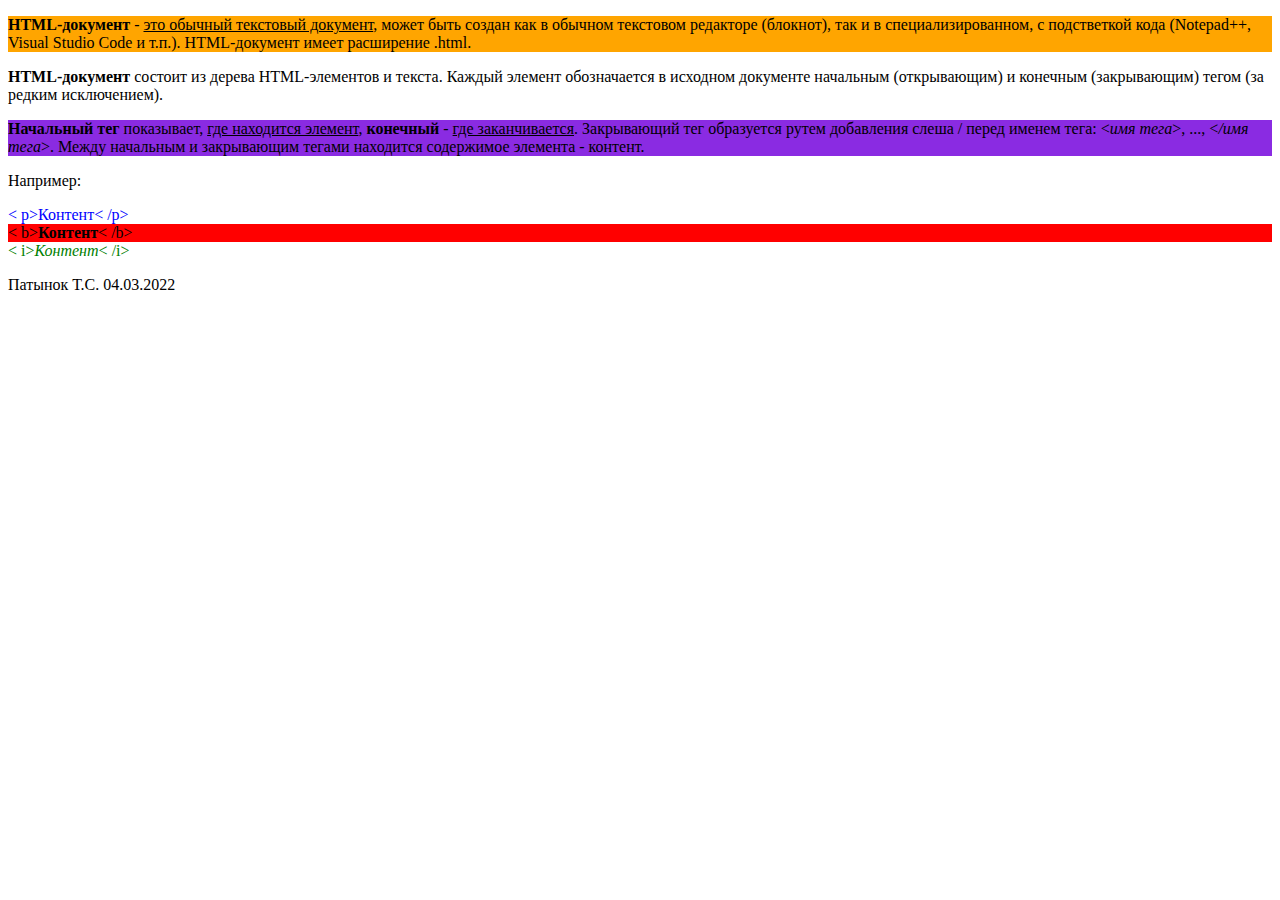
<file: base-html/index.html>
<!DOCTYPE html>
<body>
    <p style="font-size: medium; background-color: orange;">
        <b> HTML-документ</b> - <u> это обычный текстовый документ</u>, может быть создан как в обычном текстовом редакторе (блокнот), 
        так и в специализированном, с подстветкой кода (Notepad++, Visual Studio Code и т.п.). HTML-документ имеет расширение .html.
    </p>
    <p>
        <b>HTML-документ</b> состоит из дерева HTML-элементов и текста. Каждый элемент обозначается в исходном
        документе начальным (открывающим) и конечным (закрывающим) тегом (за редким исключением).
    </p>
    <p style="font-size: medium; background-color: blueviolet;">
        <b>Начальный тег</b> показывает, <u>где находится элемент</u>, <b>конечный</b> - <u>где заканчивается</u>. Закрывающий тег образуется
        рутем добавления слеша / перед именем тега: <<i>имя тега</i>>, ..., <<i>/имя тега</i>>. Между начальным и закрывающим тегами находится
        содержимое элемента - контент.
    </p>
    <p>
        Например:
        <oi> 
            <li style="color: blue;">< p>Контент< /p></li>
            <li style="background-color: red;">< b><b>Контент</b>< /b></li>
            <li style="color: green;">< i><i>Контент</i>< /i></li>
        </oi>
    </p>
    <p>
        Патынок Т.С. 04.03.2022
    </p>
</body>
</file>
